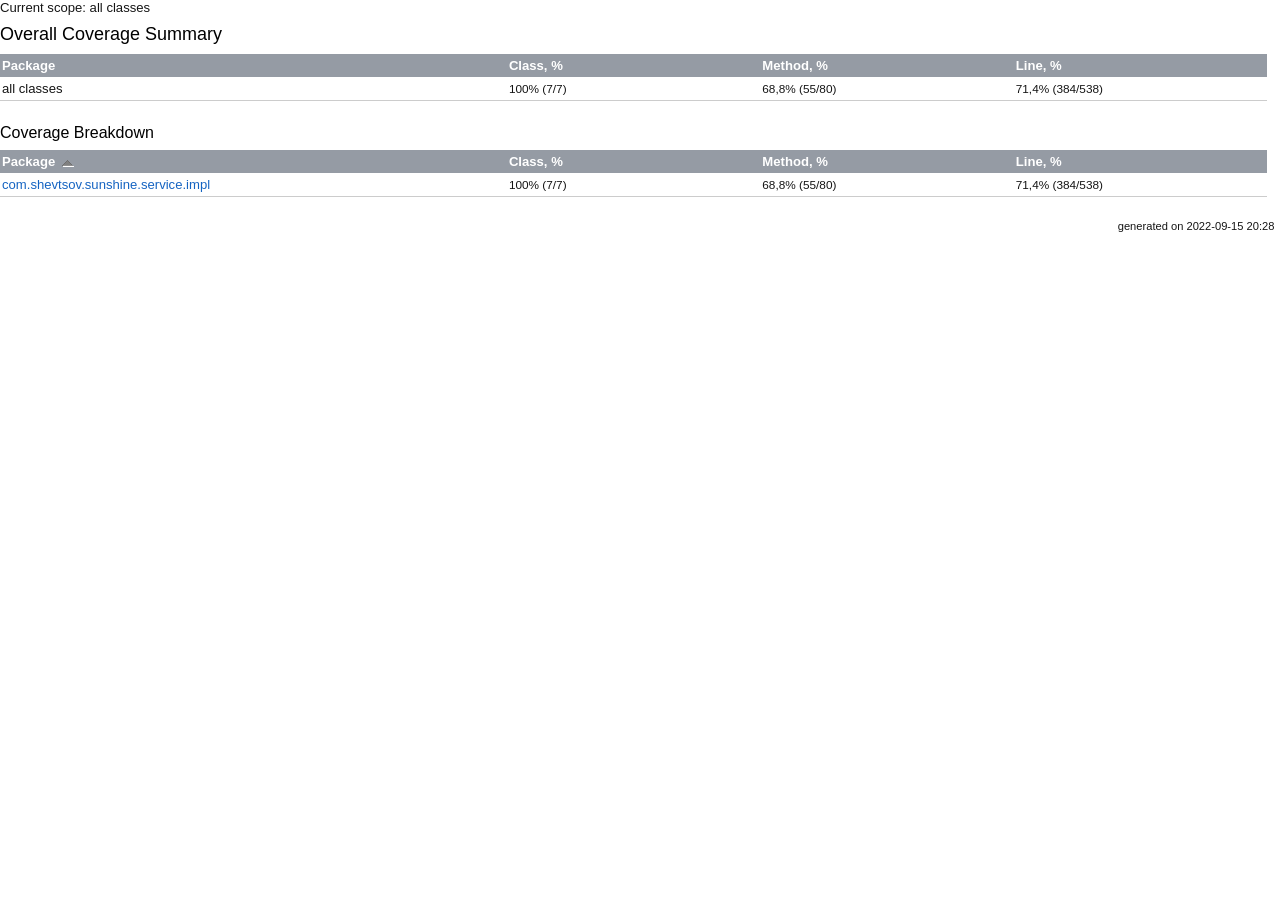
<file: FinalProject/coverage/index.html>
<!DOCTYPE html>
<html id="htmlId">
<head>
  <title>Coverage Report > Summary</title>
  <style type="text/css">
    @import "./.css/coverage.css";
    @import "./.css/highlight-idea.css";
  </style>
  <script type="text/javascript" src="./.js/highlight.pack.js"></script>
</head>

<body>
<div class="content">
<div class="breadCrumbs">
Current scope:     all classes
</div>

<h1>Overall Coverage Summary </h1>
<table class="coverageStats">
  <tr>
    <th class="name">Package</th>
<th class="coverageStat 
">
  Class, %
</th>
<th class="coverageStat 
">
  Method, %
</th>
<th class="coverageStat 
">
  Line, %
</th>
  </tr>
  <tr>
    <td class="name">all classes</td>
<td class="coverageStat">
  <span class="percent">
    100%
  </span>
  <span class="absValue">
    (7/7)
  </span>
</td>
<td class="coverageStat">
  <span class="percent">
    68,8%
  </span>
  <span class="absValue">
    (55/80)
  </span>
</td>
<td class="coverageStat">
  <span class="percent">
    71,4%
  </span>
  <span class="absValue">
    (384/538)
  </span>
</td>
  </tr>
</table>

<br/>
<h2>Coverage Breakdown</h2>

<table class="coverageStats">
  <tr>
    <th class="name  sortedAsc
">
<a href="index_SORT_BY_NAME_DESC.html">Package</a>    </th>
<th class="coverageStat 
">
  <a href="index_SORT_BY_CLASS.html">Class, %</a>
</th>
<th class="coverageStat 
">
  <a href="index_SORT_BY_METHOD.html">Method, %</a>
</th>
<th class="coverageStat 
">
  <a href="index_SORT_BY_LINE.html">Line, %</a>
</th>
  </tr>
  <tr>
    <td class="name"><a href="ns-1/index.html">com.shevtsov.sunshine.service.impl</a></td>
<td class="coverageStat">
  <span class="percent">
    100%
  </span>
  <span class="absValue">
    (7/7)
  </span>
</td>
<td class="coverageStat">
  <span class="percent">
    68,8%
  </span>
  <span class="absValue">
    (55/80)
  </span>
</td>
<td class="coverageStat">
  <span class="percent">
    71,4%
  </span>
  <span class="absValue">
    (384/538)
  </span>
</td>
  </tr>
</table>
</div>

<script type="text/javascript">
(function() {
    var msie = false, msie9 = false;
    /*@cc_on
      msie = true;
      @if (@_jscript_version >= 9)
        msie9 = true;
      @end
    @*/

    if (!msie || msie && msie9) {
        var codeBlock = document.getElementById('sourceCode');

        if (codeBlock) {
            hljs.highlightBlock(codeBlock);
        }
    }
})();
</script>

<div class="footer">
    
    <div style="float:right;">generated on 2022-09-15 20:28</div>
</div>
</body>
</html>
</file>
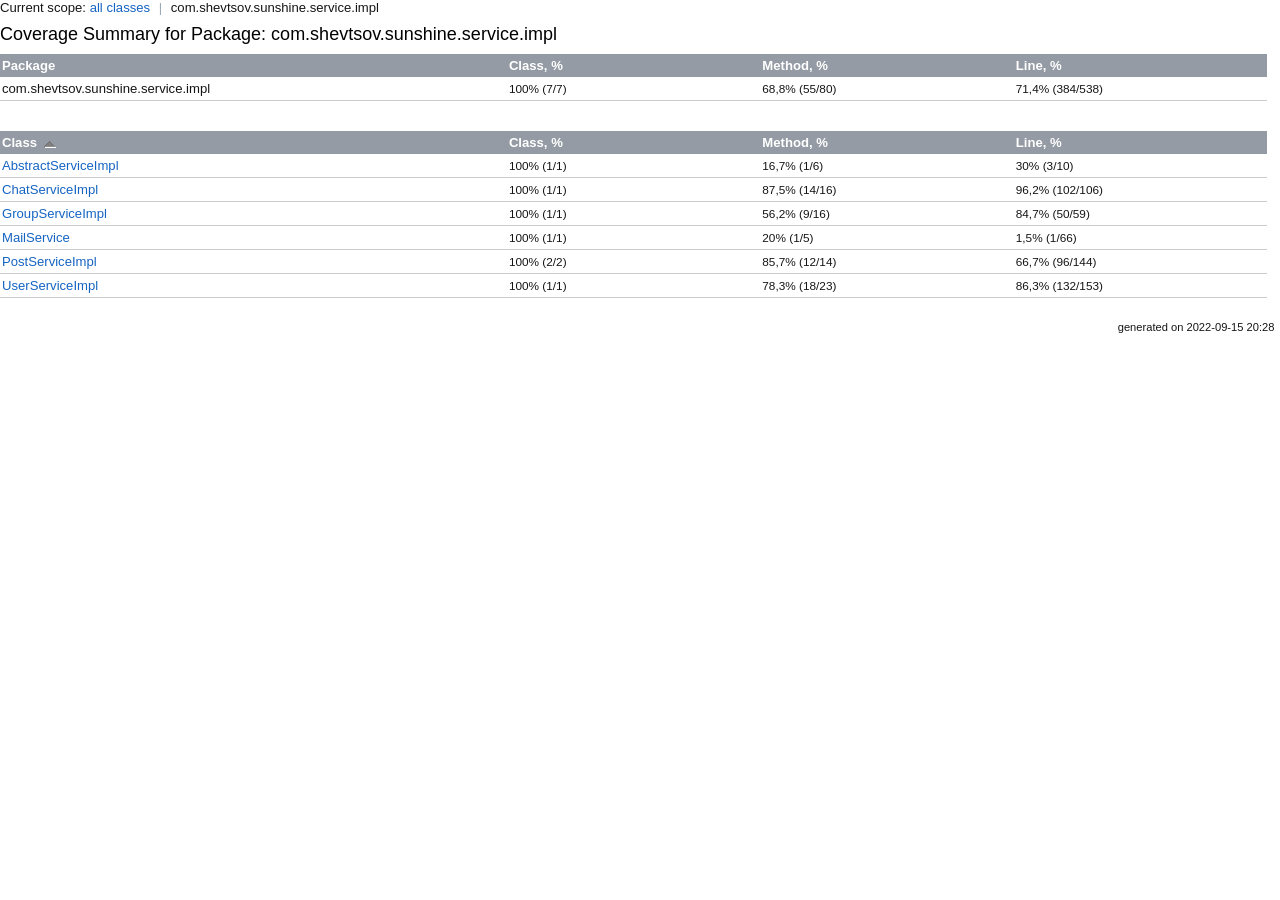
<file: FinalProject/coverage/ns-1/index.html>
<!DOCTYPE html>
<html id="htmlId">
<head>
  <title>Coverage Report > com.shevtsov.sunshine.service.impl</title>
  <style type="text/css">
    @import "../.css/coverage.css";
    @import "../.css/highlight-idea.css";
  </style>
  <script type="text/javascript" src="../.js/highlight.pack.js"></script>
</head>

<body>
<div class="content">

<div class="breadCrumbs">
Current scope:     <a href="../index.html">all classes</a>
    <span class="separator">|</span>
com.shevtsov.sunshine.service.impl</div>

<h1>Coverage Summary for Package: com.shevtsov.sunshine.service.impl</h1>
<table class="coverageStats">
  <tr>
    <th class="name">Package</th>
<th class="coverageStat 
">
  Class, %
</th>
<th class="coverageStat 
">
  Method, %
</th>
<th class="coverageStat 
">
  Line, %
</th>
  </tr>
  <tr>
    <td class="name">com.shevtsov.sunshine.service.impl</td>
<td class="coverageStat">
  <span class="percent">
    100%
  </span>
  <span class="absValue">
    (7/7)
  </span>
</td>
<td class="coverageStat">
  <span class="percent">
    68,8%
  </span>
  <span class="absValue">
    (55/80)
  </span>
</td>
<td class="coverageStat">
  <span class="percent">
    71,4%
  </span>
  <span class="absValue">
    (384/538)
  </span>
</td>
  </tr>
</table>

<br/>
<br/>

<table class="coverageStats">
  <tr>
    <th class="name  sortedAsc
">
<a href="index_SORT_BY_NAME_DESC.html">Class</a>    </th>
<th class="coverageStat 
">
  <a href="index_SORT_BY_CLASS.html">Class, %</a>
</th>
<th class="coverageStat 
">
  <a href="index_SORT_BY_METHOD.html">Method, %</a>
</th>
<th class="coverageStat 
">
  <a href="index_SORT_BY_LINE.html">Line, %</a>
</th>
  </tr>
  <tr>
    <td class="name"><a href="sources/source-1.html">AbstractServiceImpl</a></td>
<td class="coverageStat">
  <span class="percent">
    100%
  </span>
  <span class="absValue">
    (1/1)
  </span>
</td>
<td class="coverageStat">
  <span class="percent">
    16,7%
  </span>
  <span class="absValue">
    (1/6)
  </span>
</td>
<td class="coverageStat">
  <span class="percent">
    30%
  </span>
  <span class="absValue">
    (3/10)
  </span>
</td>
  </tr>
  <tr>
    <td class="name"><a href="sources/source-2.html">ChatServiceImpl</a></td>
<td class="coverageStat">
  <span class="percent">
    100%
  </span>
  <span class="absValue">
    (1/1)
  </span>
</td>
<td class="coverageStat">
  <span class="percent">
    87,5%
  </span>
  <span class="absValue">
    (14/16)
  </span>
</td>
<td class="coverageStat">
  <span class="percent">
    96,2%
  </span>
  <span class="absValue">
    (102/106)
  </span>
</td>
  </tr>
  <tr>
    <td class="name"><a href="sources/source-3.html">GroupServiceImpl</a></td>
<td class="coverageStat">
  <span class="percent">
    100%
  </span>
  <span class="absValue">
    (1/1)
  </span>
</td>
<td class="coverageStat">
  <span class="percent">
    56,2%
  </span>
  <span class="absValue">
    (9/16)
  </span>
</td>
<td class="coverageStat">
  <span class="percent">
    84,7%
  </span>
  <span class="absValue">
    (50/59)
  </span>
</td>
  </tr>
  <tr>
    <td class="name"><a href="sources/source-4.html">MailService</a></td>
<td class="coverageStat">
  <span class="percent">
    100%
  </span>
  <span class="absValue">
    (1/1)
  </span>
</td>
<td class="coverageStat">
  <span class="percent">
    20%
  </span>
  <span class="absValue">
    (1/5)
  </span>
</td>
<td class="coverageStat">
  <span class="percent">
    1,5%
  </span>
  <span class="absValue">
    (1/66)
  </span>
</td>
  </tr>
  <tr>
    <td class="name"><a href="sources/source-5.html">PostServiceImpl</a></td>
<td class="coverageStat">
  <span class="percent">
    100%
  </span>
  <span class="absValue">
    (2/2)
  </span>
</td>
<td class="coverageStat">
  <span class="percent">
    85,7%
  </span>
  <span class="absValue">
    (12/14)
  </span>
</td>
<td class="coverageStat">
  <span class="percent">
    66,7%
  </span>
  <span class="absValue">
    (96/144)
  </span>
</td>
  </tr>
  <tr>
    <td class="name"><a href="sources/source-6.html">UserServiceImpl</a></td>
<td class="coverageStat">
  <span class="percent">
    100%
  </span>
  <span class="absValue">
    (1/1)
  </span>
</td>
<td class="coverageStat">
  <span class="percent">
    78,3%
  </span>
  <span class="absValue">
    (18/23)
  </span>
</td>
<td class="coverageStat">
  <span class="percent">
    86,3%
  </span>
  <span class="absValue">
    (132/153)
  </span>
</td>
  </tr>
</table>

</div>

<script type="text/javascript">
(function() {
    var msie = false, msie9 = false;
    /*@cc_on
      msie = true;
      @if (@_jscript_version >= 9)
        msie9 = true;
      @end
    @*/

    if (!msie || msie && msie9) {
        var codeBlock = document.getElementById('sourceCode');

        if (codeBlock) {
            hljs.highlightBlock(codeBlock);
        }
    }
})();
</script>

<div class="footer">
    
    <div style="float:right;">generated on 2022-09-15 20:28</div>
</div>
</body>
</html>
</file>
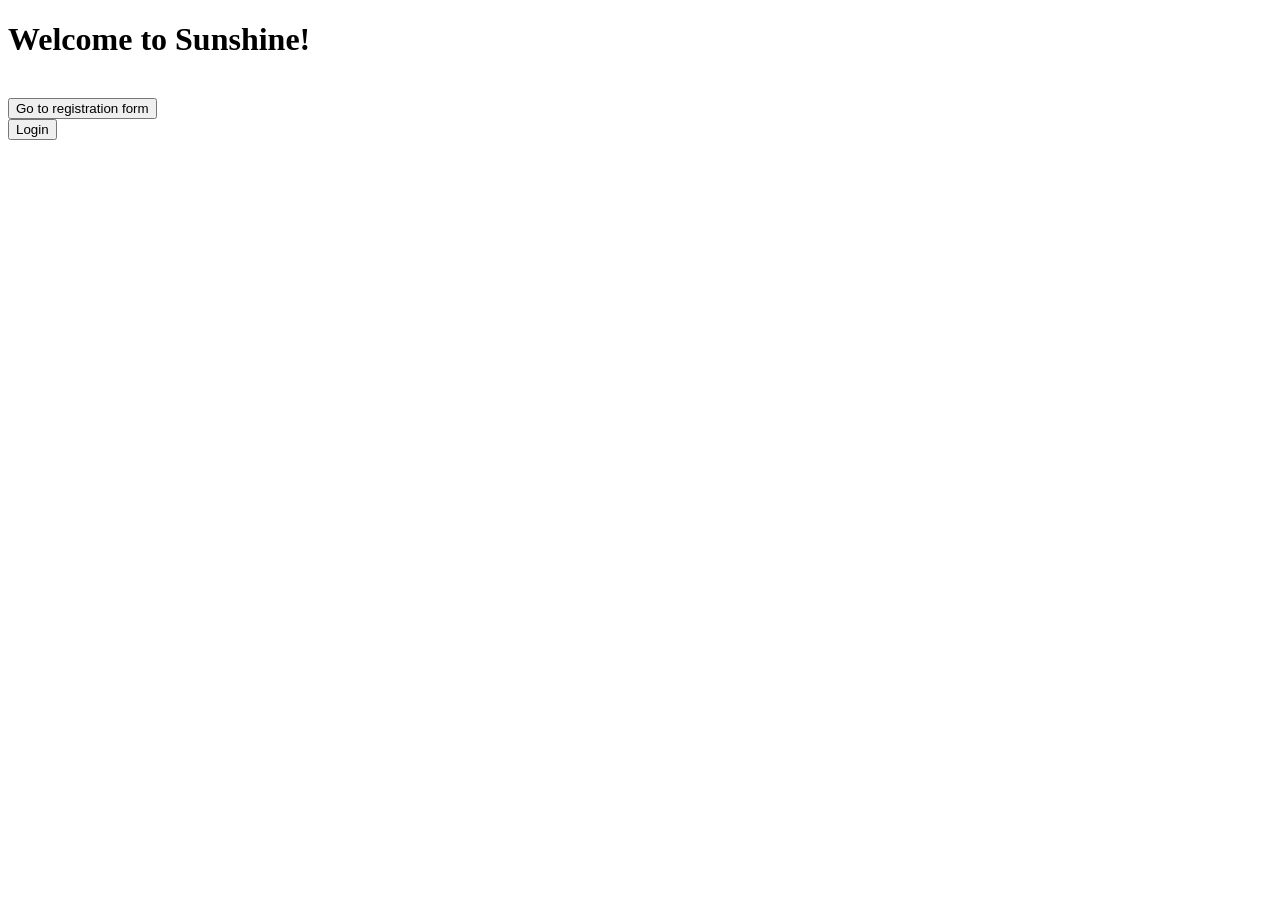
<file: FinalProject/src/main/resources/templates/index.html>
<!DOCTYPE HTML>
<html xmlns:th="http://www.thymeleaf.org">
<head>
    <title>Welcome!</title>
    <meta http-equiv="Content-Type" content="text/html; charset=UTF-8" />
    <link rel="stylesheet" type="text/css" th:href="@{/css/index.css}"/>
</head>
<body>
    <div th:replace="/fragments/header"></div>
    <h1 class="main-label">Welcome to Sunshine!</h1>
    <div class="main-container">
        <div>
            <img width="100%" height="auto" th:src="@{/images/logo.png}">
        </div>
        <div class="button-container">
            <form th:action="@{/registration}">
                <button>Go to registration form</button>
            </form>
            <form th:action="@{/login}">
                <button>Login</button>
            </form>
        </div>
    </div>
    <div th:replace="/fragments/footer"></div>
</body>
</html>
</file>
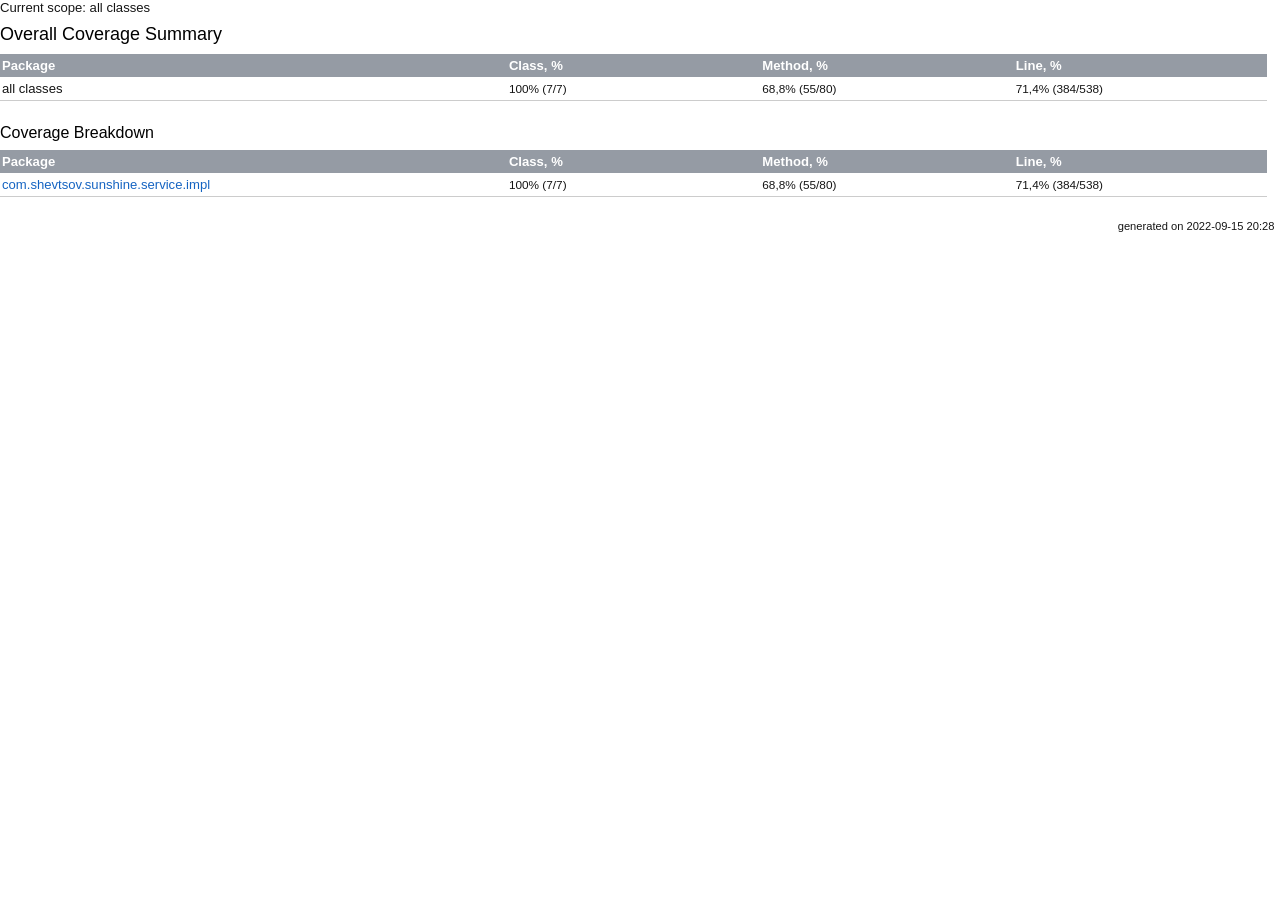
<file: FinalProject/coverage/index_SORT_BY_BLOCK.html>
<!DOCTYPE html>
<html id="htmlId">
<head>
  <title>Coverage Report > Summary</title>
  <style type="text/css">
    @import "./.css/coverage.css";
    @import "./.css/highlight-idea.css";
  </style>
  <script type="text/javascript" src="./.js/highlight.pack.js"></script>
</head>

<body>
<div class="content">
<div class="breadCrumbs">
Current scope:     all classes
</div>

<h1>Overall Coverage Summary </h1>
<table class="coverageStats">
  <tr>
    <th class="name">Package</th>
<th class="coverageStat 
">
  Class, %
</th>
<th class="coverageStat 
">
  Method, %
</th>
<th class="coverageStat 
">
  Line, %
</th>
  </tr>
  <tr>
    <td class="name">all classes</td>
<td class="coverageStat">
  <span class="percent">
    100%
  </span>
  <span class="absValue">
    (7/7)
  </span>
</td>
<td class="coverageStat">
  <span class="percent">
    68,8%
  </span>
  <span class="absValue">
    (55/80)
  </span>
</td>
<td class="coverageStat">
  <span class="percent">
    71,4%
  </span>
  <span class="absValue">
    (384/538)
  </span>
</td>
  </tr>
</table>

<br/>
<h2>Coverage Breakdown</h2>

<table class="coverageStats">
  <tr>
    <th class="name  
">
<a href="index.html">Package</a>    </th>
<th class="coverageStat 
">
  <a href="index_SORT_BY_CLASS.html">Class, %</a>
</th>
<th class="coverageStat 
">
  <a href="index_SORT_BY_METHOD.html">Method, %</a>
</th>
<th class="coverageStat 
">
  <a href="index_SORT_BY_LINE.html">Line, %</a>
</th>
  </tr>
  <tr>
    <td class="name"><a href="ns-1/index_SORT_BY_BLOCK.html">com.shevtsov.sunshine.service.impl</a></td>
<td class="coverageStat">
  <span class="percent">
    100%
  </span>
  <span class="absValue">
    (7/7)
  </span>
</td>
<td class="coverageStat">
  <span class="percent">
    68,8%
  </span>
  <span class="absValue">
    (55/80)
  </span>
</td>
<td class="coverageStat">
  <span class="percent">
    71,4%
  </span>
  <span class="absValue">
    (384/538)
  </span>
</td>
  </tr>
</table>
</div>

<script type="text/javascript">
(function() {
    var msie = false, msie9 = false;
    /*@cc_on
      msie = true;
      @if (@_jscript_version >= 9)
        msie9 = true;
      @end
    @*/

    if (!msie || msie && msie9) {
        var codeBlock = document.getElementById('sourceCode');

        if (codeBlock) {
            hljs.highlightBlock(codeBlock);
        }
    }
})();
</script>

<div class="footer">
    
    <div style="float:right;">generated on 2022-09-15 20:28</div>
</div>
</body>
</html>
</file>
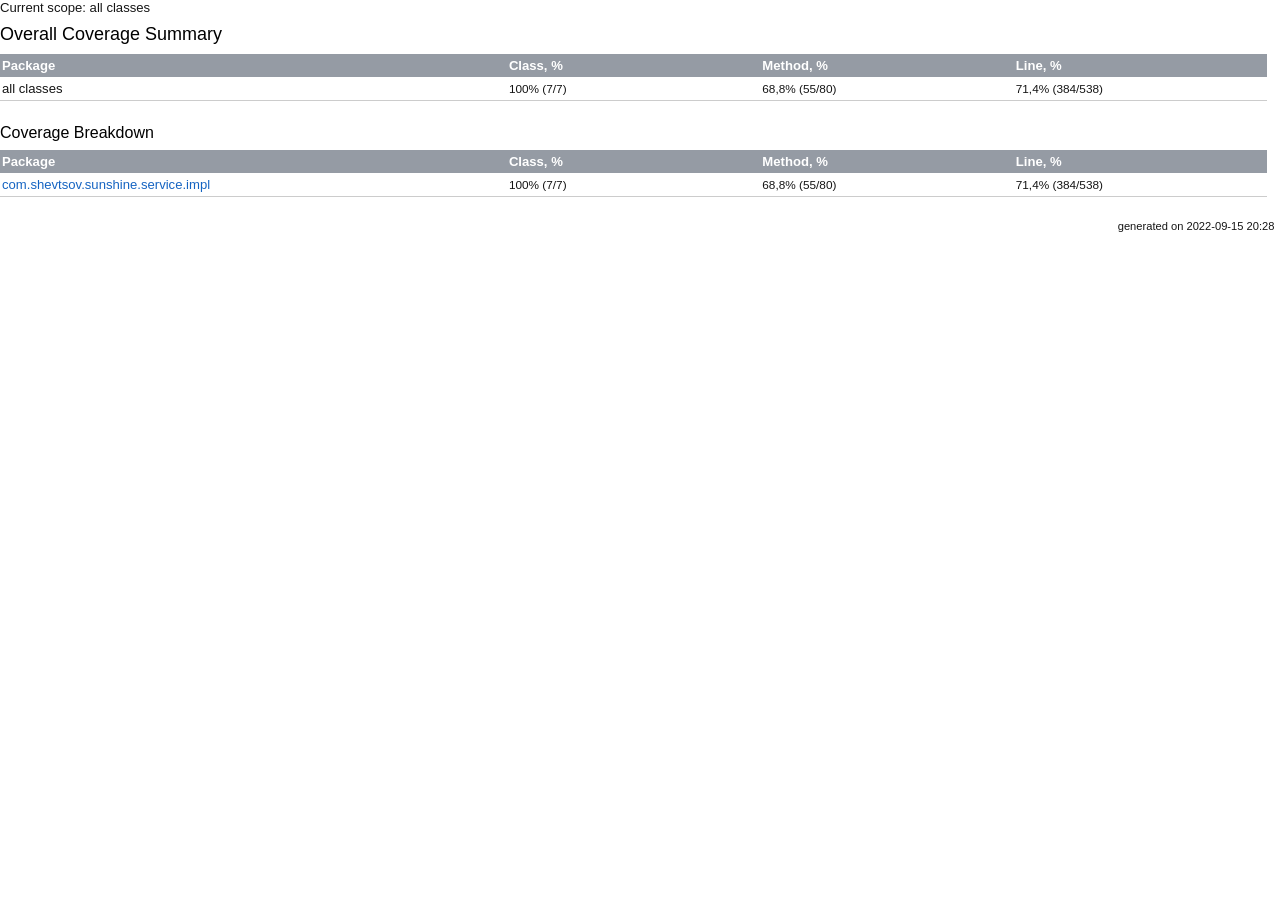
<file: FinalProject/coverage/index_SORT_BY_BLOCK_DESC.html>
<!DOCTYPE html>
<html id="htmlId">
<head>
  <title>Coverage Report > Summary</title>
  <style type="text/css">
    @import "./.css/coverage.css";
    @import "./.css/highlight-idea.css";
  </style>
  <script type="text/javascript" src="./.js/highlight.pack.js"></script>
</head>

<body>
<div class="content">
<div class="breadCrumbs">
Current scope:     all classes
</div>

<h1>Overall Coverage Summary </h1>
<table class="coverageStats">
  <tr>
    <th class="name">Package</th>
<th class="coverageStat 
">
  Class, %
</th>
<th class="coverageStat 
">
  Method, %
</th>
<th class="coverageStat 
">
  Line, %
</th>
  </tr>
  <tr>
    <td class="name">all classes</td>
<td class="coverageStat">
  <span class="percent">
    100%
  </span>
  <span class="absValue">
    (7/7)
  </span>
</td>
<td class="coverageStat">
  <span class="percent">
    68,8%
  </span>
  <span class="absValue">
    (55/80)
  </span>
</td>
<td class="coverageStat">
  <span class="percent">
    71,4%
  </span>
  <span class="absValue">
    (384/538)
  </span>
</td>
  </tr>
</table>

<br/>
<h2>Coverage Breakdown</h2>

<table class="coverageStats">
  <tr>
    <th class="name  
">
<a href="index.html">Package</a>    </th>
<th class="coverageStat 
">
  <a href="index_SORT_BY_CLASS.html">Class, %</a>
</th>
<th class="coverageStat 
">
  <a href="index_SORT_BY_METHOD.html">Method, %</a>
</th>
<th class="coverageStat 
">
  <a href="index_SORT_BY_LINE.html">Line, %</a>
</th>
  </tr>
  <tr>
    <td class="name"><a href="ns-1/index_SORT_BY_BLOCK_DESC.html">com.shevtsov.sunshine.service.impl</a></td>
<td class="coverageStat">
  <span class="percent">
    100%
  </span>
  <span class="absValue">
    (7/7)
  </span>
</td>
<td class="coverageStat">
  <span class="percent">
    68,8%
  </span>
  <span class="absValue">
    (55/80)
  </span>
</td>
<td class="coverageStat">
  <span class="percent">
    71,4%
  </span>
  <span class="absValue">
    (384/538)
  </span>
</td>
  </tr>
</table>
</div>

<script type="text/javascript">
(function() {
    var msie = false, msie9 = false;
    /*@cc_on
      msie = true;
      @if (@_jscript_version >= 9)
        msie9 = true;
      @end
    @*/

    if (!msie || msie && msie9) {
        var codeBlock = document.getElementById('sourceCode');

        if (codeBlock) {
            hljs.highlightBlock(codeBlock);
        }
    }
})();
</script>

<div class="footer">
    
    <div style="float:right;">generated on 2022-09-15 20:28</div>
</div>
</body>
</html>
</file>
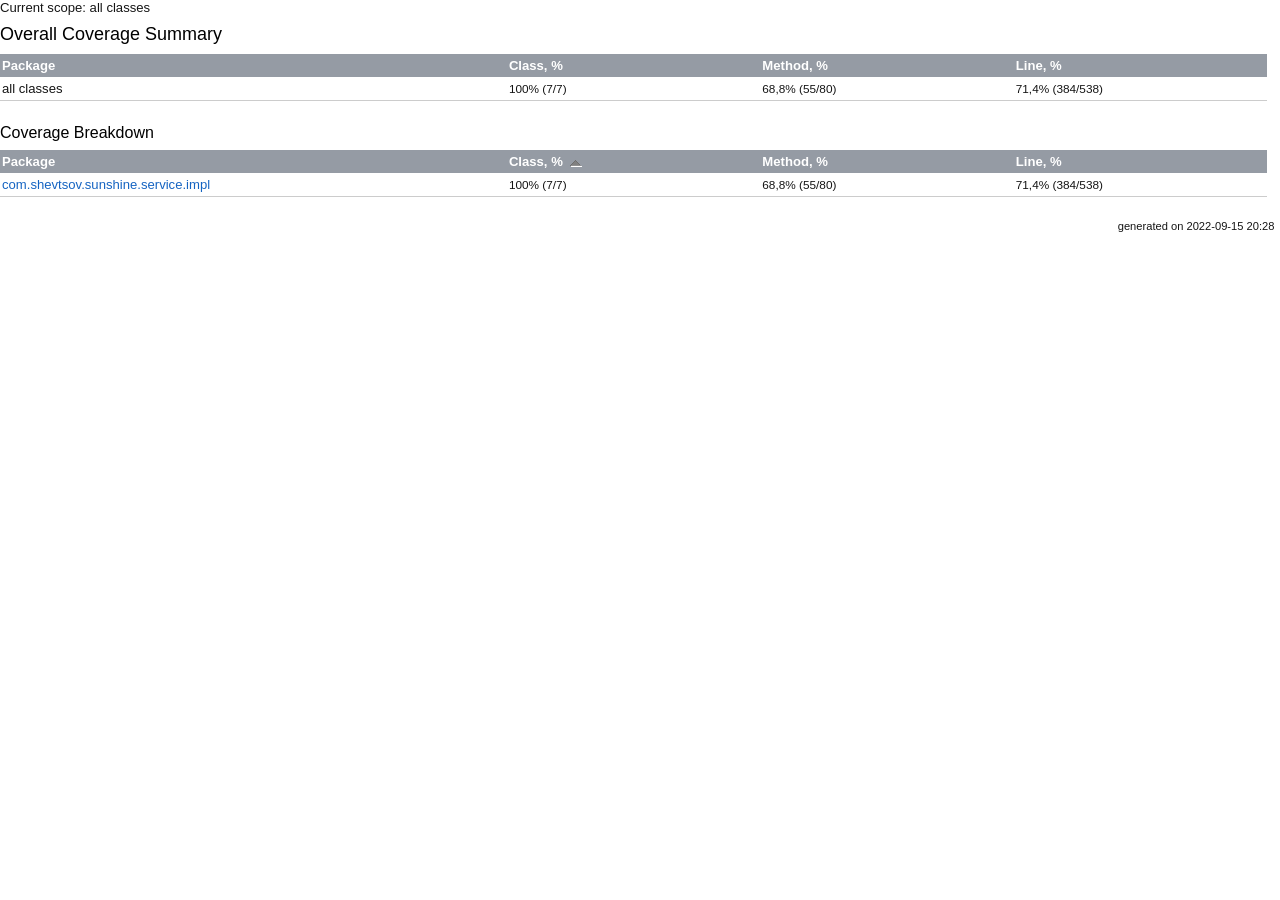
<file: FinalProject/coverage/index_SORT_BY_CLASS.html>
<!DOCTYPE html>
<html id="htmlId">
<head>
  <title>Coverage Report > Summary</title>
  <style type="text/css">
    @import "./.css/coverage.css";
    @import "./.css/highlight-idea.css";
  </style>
  <script type="text/javascript" src="./.js/highlight.pack.js"></script>
</head>

<body>
<div class="content">
<div class="breadCrumbs">
Current scope:     all classes
</div>

<h1>Overall Coverage Summary </h1>
<table class="coverageStats">
  <tr>
    <th class="name">Package</th>
<th class="coverageStat 
">
  Class, %
</th>
<th class="coverageStat 
">
  Method, %
</th>
<th class="coverageStat 
">
  Line, %
</th>
  </tr>
  <tr>
    <td class="name">all classes</td>
<td class="coverageStat">
  <span class="percent">
    100%
  </span>
  <span class="absValue">
    (7/7)
  </span>
</td>
<td class="coverageStat">
  <span class="percent">
    68,8%
  </span>
  <span class="absValue">
    (55/80)
  </span>
</td>
<td class="coverageStat">
  <span class="percent">
    71,4%
  </span>
  <span class="absValue">
    (384/538)
  </span>
</td>
  </tr>
</table>

<br/>
<h2>Coverage Breakdown</h2>

<table class="coverageStats">
  <tr>
    <th class="name  
">
<a href="index.html">Package</a>    </th>
<th class="coverageStat sortedAsc
">
  <a href="index_SORT_BY_CLASS_DESC.html">Class, %</a>
</th>
<th class="coverageStat 
">
  <a href="index_SORT_BY_METHOD.html">Method, %</a>
</th>
<th class="coverageStat 
">
  <a href="index_SORT_BY_LINE.html">Line, %</a>
</th>
  </tr>
  <tr>
    <td class="name"><a href="ns-1/index_SORT_BY_CLASS.html">com.shevtsov.sunshine.service.impl</a></td>
<td class="coverageStat">
  <span class="percent">
    100%
  </span>
  <span class="absValue">
    (7/7)
  </span>
</td>
<td class="coverageStat">
  <span class="percent">
    68,8%
  </span>
  <span class="absValue">
    (55/80)
  </span>
</td>
<td class="coverageStat">
  <span class="percent">
    71,4%
  </span>
  <span class="absValue">
    (384/538)
  </span>
</td>
  </tr>
</table>
</div>

<script type="text/javascript">
(function() {
    var msie = false, msie9 = false;
    /*@cc_on
      msie = true;
      @if (@_jscript_version >= 9)
        msie9 = true;
      @end
    @*/

    if (!msie || msie && msie9) {
        var codeBlock = document.getElementById('sourceCode');

        if (codeBlock) {
            hljs.highlightBlock(codeBlock);
        }
    }
})();
</script>

<div class="footer">
    
    <div style="float:right;">generated on 2022-09-15 20:28</div>
</div>
</body>
</html>
</file>
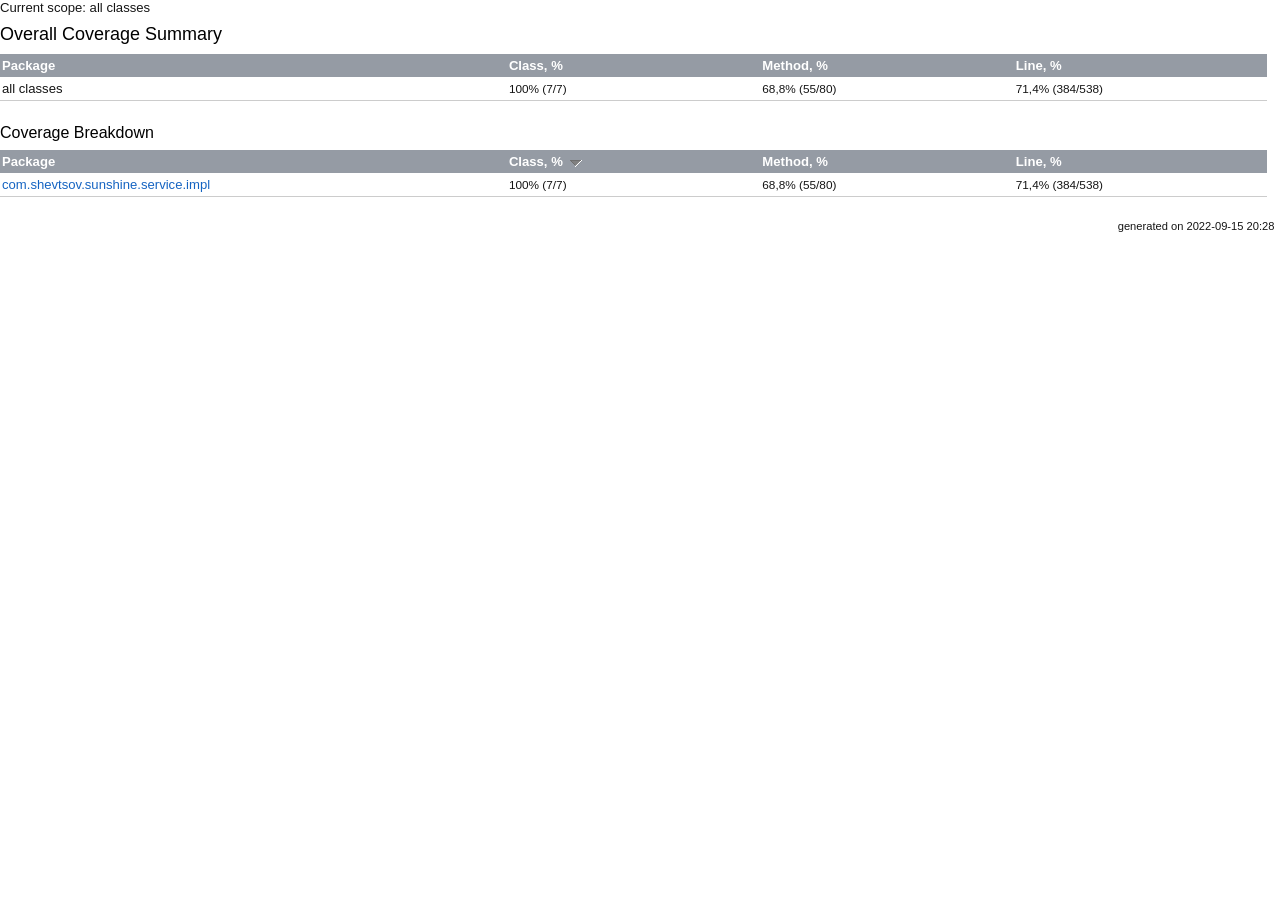
<file: FinalProject/coverage/index_SORT_BY_CLASS_DESC.html>
<!DOCTYPE html>
<html id="htmlId">
<head>
  <title>Coverage Report > Summary</title>
  <style type="text/css">
    @import "./.css/coverage.css";
    @import "./.css/highlight-idea.css";
  </style>
  <script type="text/javascript" src="./.js/highlight.pack.js"></script>
</head>

<body>
<div class="content">
<div class="breadCrumbs">
Current scope:     all classes
</div>

<h1>Overall Coverage Summary </h1>
<table class="coverageStats">
  <tr>
    <th class="name">Package</th>
<th class="coverageStat 
">
  Class, %
</th>
<th class="coverageStat 
">
  Method, %
</th>
<th class="coverageStat 
">
  Line, %
</th>
  </tr>
  <tr>
    <td class="name">all classes</td>
<td class="coverageStat">
  <span class="percent">
    100%
  </span>
  <span class="absValue">
    (7/7)
  </span>
</td>
<td class="coverageStat">
  <span class="percent">
    68,8%
  </span>
  <span class="absValue">
    (55/80)
  </span>
</td>
<td class="coverageStat">
  <span class="percent">
    71,4%
  </span>
  <span class="absValue">
    (384/538)
  </span>
</td>
  </tr>
</table>

<br/>
<h2>Coverage Breakdown</h2>

<table class="coverageStats">
  <tr>
    <th class="name  
">
<a href="index.html">Package</a>    </th>
<th class="coverageStat sortedDesc
">
  <a href="index_SORT_BY_CLASS.html">Class, %</a>
</th>
<th class="coverageStat 
">
  <a href="index_SORT_BY_METHOD.html">Method, %</a>
</th>
<th class="coverageStat 
">
  <a href="index_SORT_BY_LINE.html">Line, %</a>
</th>
  </tr>
  <tr>
    <td class="name"><a href="ns-1/index_SORT_BY_CLASS_DESC.html">com.shevtsov.sunshine.service.impl</a></td>
<td class="coverageStat">
  <span class="percent">
    100%
  </span>
  <span class="absValue">
    (7/7)
  </span>
</td>
<td class="coverageStat">
  <span class="percent">
    68,8%
  </span>
  <span class="absValue">
    (55/80)
  </span>
</td>
<td class="coverageStat">
  <span class="percent">
    71,4%
  </span>
  <span class="absValue">
    (384/538)
  </span>
</td>
  </tr>
</table>
</div>

<script type="text/javascript">
(function() {
    var msie = false, msie9 = false;
    /*@cc_on
      msie = true;
      @if (@_jscript_version >= 9)
        msie9 = true;
      @end
    @*/

    if (!msie || msie && msie9) {
        var codeBlock = document.getElementById('sourceCode');

        if (codeBlock) {
            hljs.highlightBlock(codeBlock);
        }
    }
})();
</script>

<div class="footer">
    
    <div style="float:right;">generated on 2022-09-15 20:28</div>
</div>
</body>
</html>
</file>
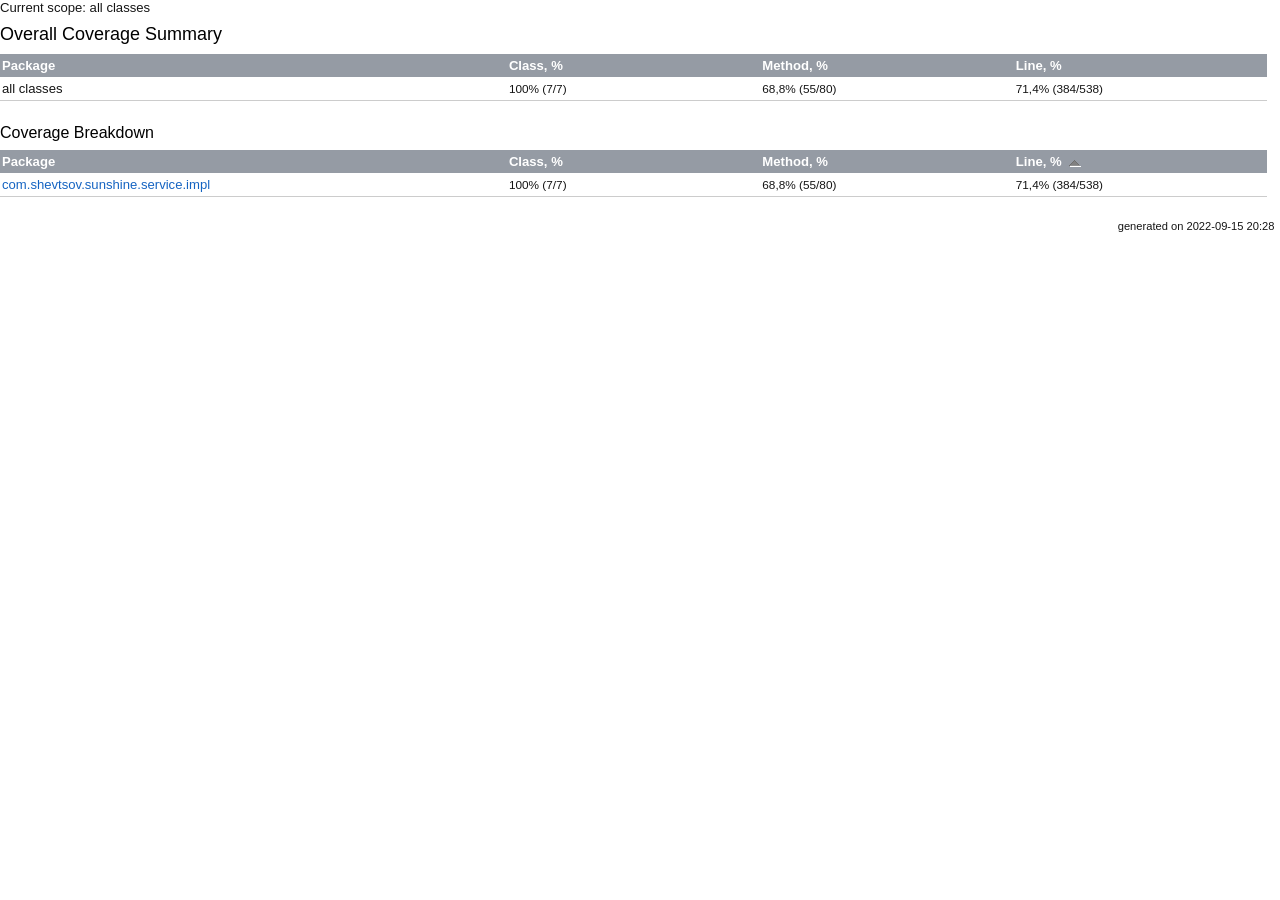
<file: FinalProject/coverage/index_SORT_BY_LINE.html>
<!DOCTYPE html>
<html id="htmlId">
<head>
  <title>Coverage Report > Summary</title>
  <style type="text/css">
    @import "./.css/coverage.css";
    @import "./.css/highlight-idea.css";
  </style>
  <script type="text/javascript" src="./.js/highlight.pack.js"></script>
</head>

<body>
<div class="content">
<div class="breadCrumbs">
Current scope:     all classes
</div>

<h1>Overall Coverage Summary </h1>
<table class="coverageStats">
  <tr>
    <th class="name">Package</th>
<th class="coverageStat 
">
  Class, %
</th>
<th class="coverageStat 
">
  Method, %
</th>
<th class="coverageStat 
">
  Line, %
</th>
  </tr>
  <tr>
    <td class="name">all classes</td>
<td class="coverageStat">
  <span class="percent">
    100%
  </span>
  <span class="absValue">
    (7/7)
  </span>
</td>
<td class="coverageStat">
  <span class="percent">
    68,8%
  </span>
  <span class="absValue">
    (55/80)
  </span>
</td>
<td class="coverageStat">
  <span class="percent">
    71,4%
  </span>
  <span class="absValue">
    (384/538)
  </span>
</td>
  </tr>
</table>

<br/>
<h2>Coverage Breakdown</h2>

<table class="coverageStats">
  <tr>
    <th class="name  
">
<a href="index.html">Package</a>    </th>
<th class="coverageStat 
">
  <a href="index_SORT_BY_CLASS.html">Class, %</a>
</th>
<th class="coverageStat 
">
  <a href="index_SORT_BY_METHOD.html">Method, %</a>
</th>
<th class="coverageStat sortedAsc
">
  <a href="index_SORT_BY_LINE_DESC.html">Line, %</a>
</th>
  </tr>
  <tr>
    <td class="name"><a href="ns-1/index_SORT_BY_LINE.html">com.shevtsov.sunshine.service.impl</a></td>
<td class="coverageStat">
  <span class="percent">
    100%
  </span>
  <span class="absValue">
    (7/7)
  </span>
</td>
<td class="coverageStat">
  <span class="percent">
    68,8%
  </span>
  <span class="absValue">
    (55/80)
  </span>
</td>
<td class="coverageStat">
  <span class="percent">
    71,4%
  </span>
  <span class="absValue">
    (384/538)
  </span>
</td>
  </tr>
</table>
</div>

<script type="text/javascript">
(function() {
    var msie = false, msie9 = false;
    /*@cc_on
      msie = true;
      @if (@_jscript_version >= 9)
        msie9 = true;
      @end
    @*/

    if (!msie || msie && msie9) {
        var codeBlock = document.getElementById('sourceCode');

        if (codeBlock) {
            hljs.highlightBlock(codeBlock);
        }
    }
})();
</script>

<div class="footer">
    
    <div style="float:right;">generated on 2022-09-15 20:28</div>
</div>
</body>
</html>
</file>
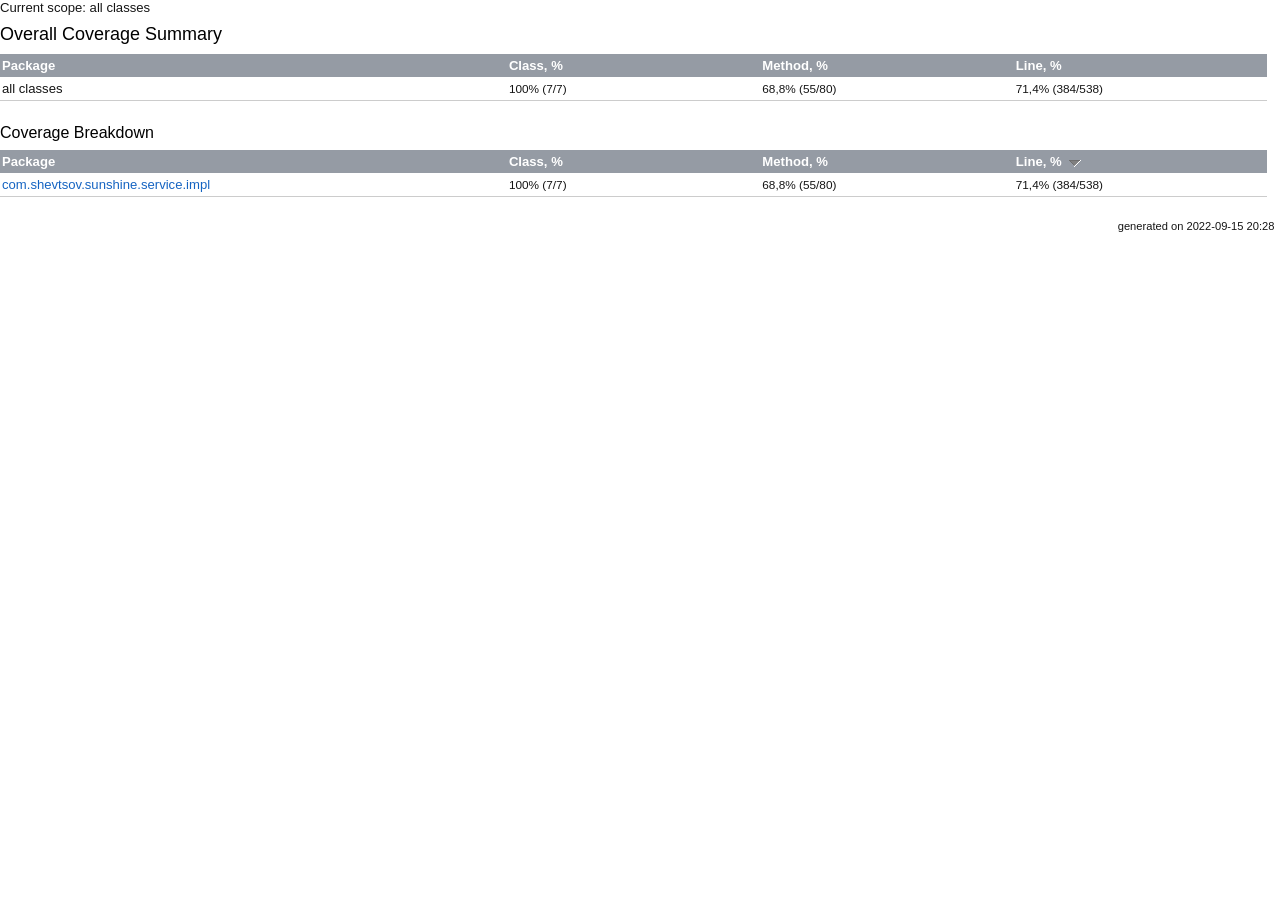
<file: FinalProject/coverage/index_SORT_BY_LINE_DESC.html>
<!DOCTYPE html>
<html id="htmlId">
<head>
  <title>Coverage Report > Summary</title>
  <style type="text/css">
    @import "./.css/coverage.css";
    @import "./.css/highlight-idea.css";
  </style>
  <script type="text/javascript" src="./.js/highlight.pack.js"></script>
</head>

<body>
<div class="content">
<div class="breadCrumbs">
Current scope:     all classes
</div>

<h1>Overall Coverage Summary </h1>
<table class="coverageStats">
  <tr>
    <th class="name">Package</th>
<th class="coverageStat 
">
  Class, %
</th>
<th class="coverageStat 
">
  Method, %
</th>
<th class="coverageStat 
">
  Line, %
</th>
  </tr>
  <tr>
    <td class="name">all classes</td>
<td class="coverageStat">
  <span class="percent">
    100%
  </span>
  <span class="absValue">
    (7/7)
  </span>
</td>
<td class="coverageStat">
  <span class="percent">
    68,8%
  </span>
  <span class="absValue">
    (55/80)
  </span>
</td>
<td class="coverageStat">
  <span class="percent">
    71,4%
  </span>
  <span class="absValue">
    (384/538)
  </span>
</td>
  </tr>
</table>

<br/>
<h2>Coverage Breakdown</h2>

<table class="coverageStats">
  <tr>
    <th class="name  
">
<a href="index.html">Package</a>    </th>
<th class="coverageStat 
">
  <a href="index_SORT_BY_CLASS.html">Class, %</a>
</th>
<th class="coverageStat 
">
  <a href="index_SORT_BY_METHOD.html">Method, %</a>
</th>
<th class="coverageStat sortedDesc
">
  <a href="index_SORT_BY_LINE.html">Line, %</a>
</th>
  </tr>
  <tr>
    <td class="name"><a href="ns-1/index_SORT_BY_LINE_DESC.html">com.shevtsov.sunshine.service.impl</a></td>
<td class="coverageStat">
  <span class="percent">
    100%
  </span>
  <span class="absValue">
    (7/7)
  </span>
</td>
<td class="coverageStat">
  <span class="percent">
    68,8%
  </span>
  <span class="absValue">
    (55/80)
  </span>
</td>
<td class="coverageStat">
  <span class="percent">
    71,4%
  </span>
  <span class="absValue">
    (384/538)
  </span>
</td>
  </tr>
</table>
</div>

<script type="text/javascript">
(function() {
    var msie = false, msie9 = false;
    /*@cc_on
      msie = true;
      @if (@_jscript_version >= 9)
        msie9 = true;
      @end
    @*/

    if (!msie || msie && msie9) {
        var codeBlock = document.getElementById('sourceCode');

        if (codeBlock) {
            hljs.highlightBlock(codeBlock);
        }
    }
})();
</script>

<div class="footer">
    
    <div style="float:right;">generated on 2022-09-15 20:28</div>
</div>
</body>
</html>
</file>
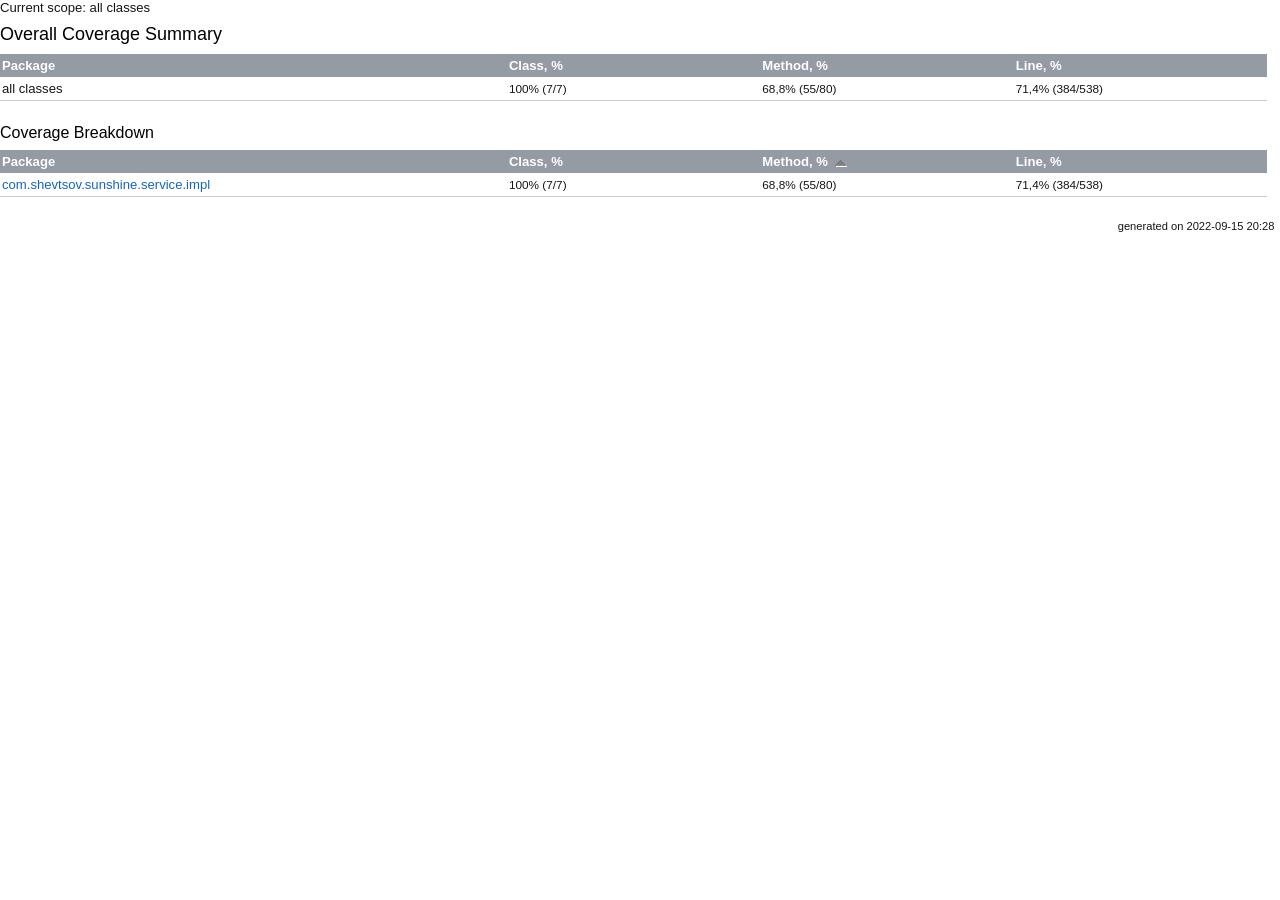
<file: FinalProject/coverage/index_SORT_BY_METHOD.html>
<!DOCTYPE html>
<html id="htmlId">
<head>
  <title>Coverage Report > Summary</title>
  <style type="text/css">
    @import "./.css/coverage.css";
    @import "./.css/highlight-idea.css";
  </style>
  <script type="text/javascript" src="./.js/highlight.pack.js"></script>
</head>

<body>
<div class="content">
<div class="breadCrumbs">
Current scope:     all classes
</div>

<h1>Overall Coverage Summary </h1>
<table class="coverageStats">
  <tr>
    <th class="name">Package</th>
<th class="coverageStat 
">
  Class, %
</th>
<th class="coverageStat 
">
  Method, %
</th>
<th class="coverageStat 
">
  Line, %
</th>
  </tr>
  <tr>
    <td class="name">all classes</td>
<td class="coverageStat">
  <span class="percent">
    100%
  </span>
  <span class="absValue">
    (7/7)
  </span>
</td>
<td class="coverageStat">
  <span class="percent">
    68,8%
  </span>
  <span class="absValue">
    (55/80)
  </span>
</td>
<td class="coverageStat">
  <span class="percent">
    71,4%
  </span>
  <span class="absValue">
    (384/538)
  </span>
</td>
  </tr>
</table>

<br/>
<h2>Coverage Breakdown</h2>

<table class="coverageStats">
  <tr>
    <th class="name  
">
<a href="index.html">Package</a>    </th>
<th class="coverageStat 
">
  <a href="index_SORT_BY_CLASS.html">Class, %</a>
</th>
<th class="coverageStat sortedAsc
">
  <a href="index_SORT_BY_METHOD_DESC.html">Method, %</a>
</th>
<th class="coverageStat 
">
  <a href="index_SORT_BY_LINE.html">Line, %</a>
</th>
  </tr>
  <tr>
    <td class="name"><a href="ns-1/index_SORT_BY_METHOD.html">com.shevtsov.sunshine.service.impl</a></td>
<td class="coverageStat">
  <span class="percent">
    100%
  </span>
  <span class="absValue">
    (7/7)
  </span>
</td>
<td class="coverageStat">
  <span class="percent">
    68,8%
  </span>
  <span class="absValue">
    (55/80)
  </span>
</td>
<td class="coverageStat">
  <span class="percent">
    71,4%
  </span>
  <span class="absValue">
    (384/538)
  </span>
</td>
  </tr>
</table>
</div>

<script type="text/javascript">
(function() {
    var msie = false, msie9 = false;
    /*@cc_on
      msie = true;
      @if (@_jscript_version >= 9)
        msie9 = true;
      @end
    @*/

    if (!msie || msie && msie9) {
        var codeBlock = document.getElementById('sourceCode');

        if (codeBlock) {
            hljs.highlightBlock(codeBlock);
        }
    }
})();
</script>

<div class="footer">
    
    <div style="float:right;">generated on 2022-09-15 20:28</div>
</div>
</body>
</html>
</file>
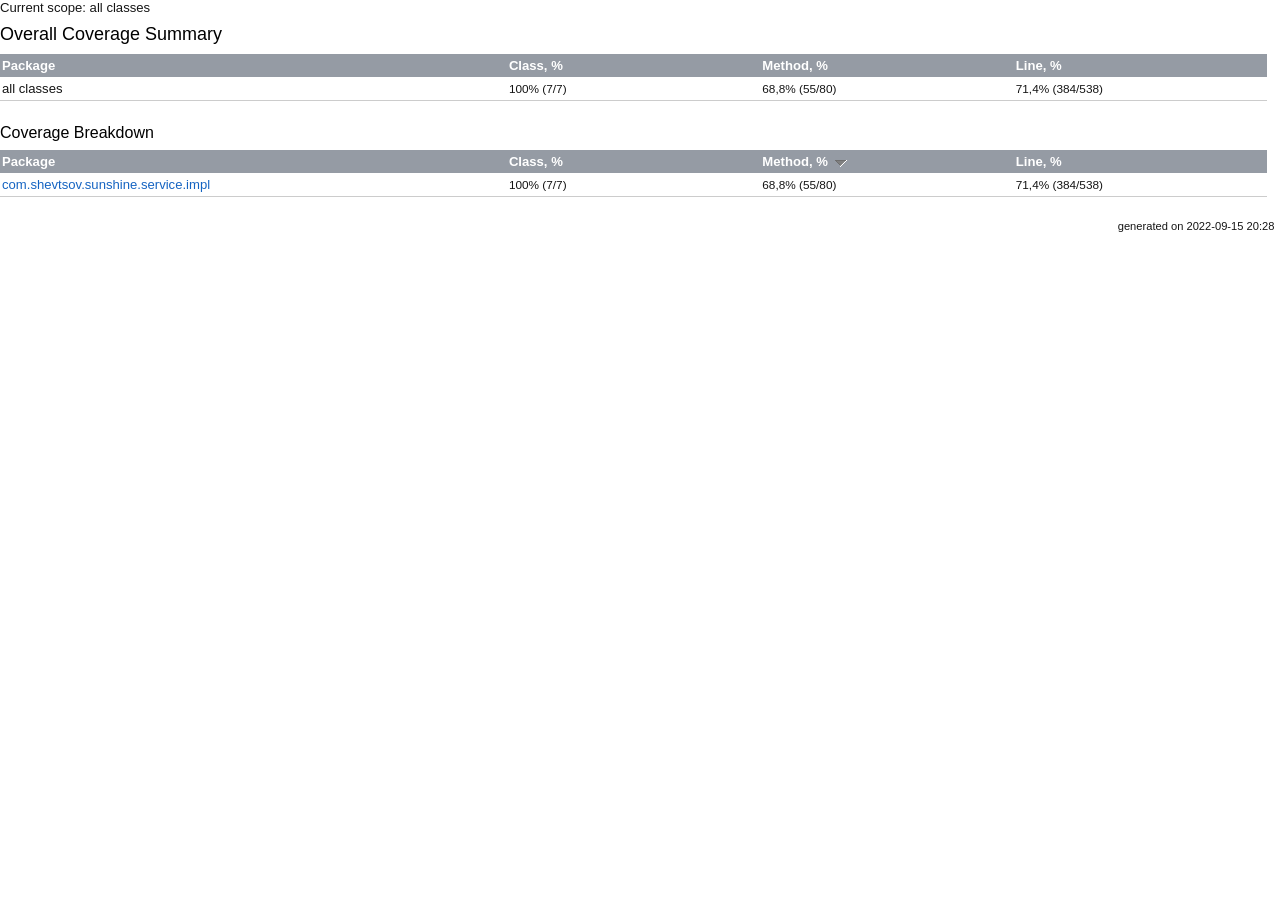
<file: FinalProject/coverage/index_SORT_BY_METHOD_DESC.html>
<!DOCTYPE html>
<html id="htmlId">
<head>
  <title>Coverage Report > Summary</title>
  <style type="text/css">
    @import "./.css/coverage.css";
    @import "./.css/highlight-idea.css";
  </style>
  <script type="text/javascript" src="./.js/highlight.pack.js"></script>
</head>

<body>
<div class="content">
<div class="breadCrumbs">
Current scope:     all classes
</div>

<h1>Overall Coverage Summary </h1>
<table class="coverageStats">
  <tr>
    <th class="name">Package</th>
<th class="coverageStat 
">
  Class, %
</th>
<th class="coverageStat 
">
  Method, %
</th>
<th class="coverageStat 
">
  Line, %
</th>
  </tr>
  <tr>
    <td class="name">all classes</td>
<td class="coverageStat">
  <span class="percent">
    100%
  </span>
  <span class="absValue">
    (7/7)
  </span>
</td>
<td class="coverageStat">
  <span class="percent">
    68,8%
  </span>
  <span class="absValue">
    (55/80)
  </span>
</td>
<td class="coverageStat">
  <span class="percent">
    71,4%
  </span>
  <span class="absValue">
    (384/538)
  </span>
</td>
  </tr>
</table>

<br/>
<h2>Coverage Breakdown</h2>

<table class="coverageStats">
  <tr>
    <th class="name  
">
<a href="index.html">Package</a>    </th>
<th class="coverageStat 
">
  <a href="index_SORT_BY_CLASS.html">Class, %</a>
</th>
<th class="coverageStat sortedDesc
">
  <a href="index_SORT_BY_METHOD.html">Method, %</a>
</th>
<th class="coverageStat 
">
  <a href="index_SORT_BY_LINE.html">Line, %</a>
</th>
  </tr>
  <tr>
    <td class="name"><a href="ns-1/index_SORT_BY_METHOD_DESC.html">com.shevtsov.sunshine.service.impl</a></td>
<td class="coverageStat">
  <span class="percent">
    100%
  </span>
  <span class="absValue">
    (7/7)
  </span>
</td>
<td class="coverageStat">
  <span class="percent">
    68,8%
  </span>
  <span class="absValue">
    (55/80)
  </span>
</td>
<td class="coverageStat">
  <span class="percent">
    71,4%
  </span>
  <span class="absValue">
    (384/538)
  </span>
</td>
  </tr>
</table>
</div>

<script type="text/javascript">
(function() {
    var msie = false, msie9 = false;
    /*@cc_on
      msie = true;
      @if (@_jscript_version >= 9)
        msie9 = true;
      @end
    @*/

    if (!msie || msie && msie9) {
        var codeBlock = document.getElementById('sourceCode');

        if (codeBlock) {
            hljs.highlightBlock(codeBlock);
        }
    }
})();
</script>

<div class="footer">
    
    <div style="float:right;">generated on 2022-09-15 20:28</div>
</div>
</body>
</html>
</file>
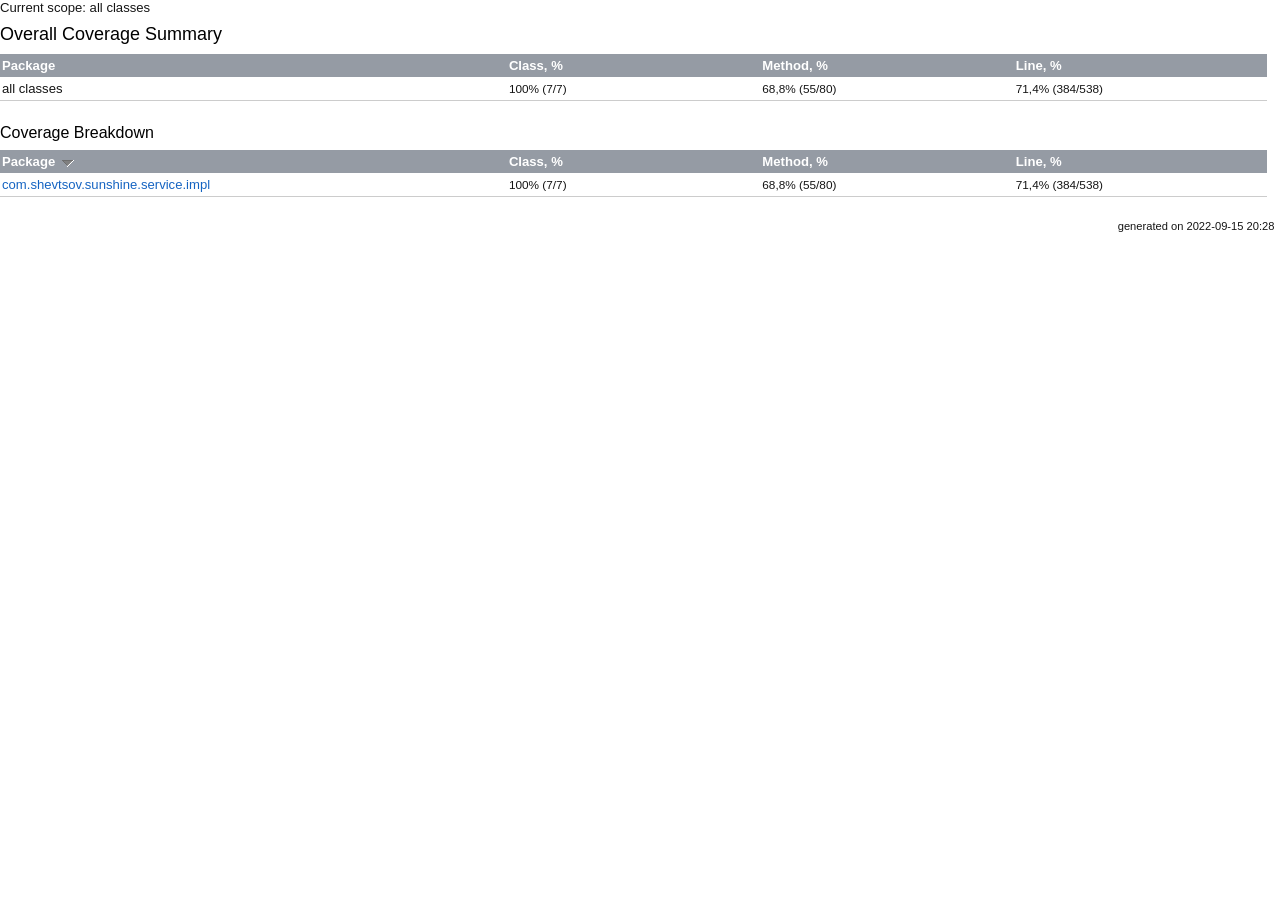
<file: FinalProject/coverage/index_SORT_BY_NAME_DESC.html>
<!DOCTYPE html>
<html id="htmlId">
<head>
  <title>Coverage Report > Summary</title>
  <style type="text/css">
    @import "./.css/coverage.css";
    @import "./.css/highlight-idea.css";
  </style>
  <script type="text/javascript" src="./.js/highlight.pack.js"></script>
</head>

<body>
<div class="content">
<div class="breadCrumbs">
Current scope:     all classes
</div>

<h1>Overall Coverage Summary </h1>
<table class="coverageStats">
  <tr>
    <th class="name">Package</th>
<th class="coverageStat 
">
  Class, %
</th>
<th class="coverageStat 
">
  Method, %
</th>
<th class="coverageStat 
">
  Line, %
</th>
  </tr>
  <tr>
    <td class="name">all classes</td>
<td class="coverageStat">
  <span class="percent">
    100%
  </span>
  <span class="absValue">
    (7/7)
  </span>
</td>
<td class="coverageStat">
  <span class="percent">
    68,8%
  </span>
  <span class="absValue">
    (55/80)
  </span>
</td>
<td class="coverageStat">
  <span class="percent">
    71,4%
  </span>
  <span class="absValue">
    (384/538)
  </span>
</td>
  </tr>
</table>

<br/>
<h2>Coverage Breakdown</h2>

<table class="coverageStats">
  <tr>
    <th class="name  sortedDesc
">
<a href="index.html">Package</a>    </th>
<th class="coverageStat 
">
  <a href="index_SORT_BY_CLASS.html">Class, %</a>
</th>
<th class="coverageStat 
">
  <a href="index_SORT_BY_METHOD.html">Method, %</a>
</th>
<th class="coverageStat 
">
  <a href="index_SORT_BY_LINE.html">Line, %</a>
</th>
  </tr>
  <tr>
    <td class="name"><a href="ns-1/index_SORT_BY_NAME_DESC.html">com.shevtsov.sunshine.service.impl</a></td>
<td class="coverageStat">
  <span class="percent">
    100%
  </span>
  <span class="absValue">
    (7/7)
  </span>
</td>
<td class="coverageStat">
  <span class="percent">
    68,8%
  </span>
  <span class="absValue">
    (55/80)
  </span>
</td>
<td class="coverageStat">
  <span class="percent">
    71,4%
  </span>
  <span class="absValue">
    (384/538)
  </span>
</td>
  </tr>
</table>
</div>

<script type="text/javascript">
(function() {
    var msie = false, msie9 = false;
    /*@cc_on
      msie = true;
      @if (@_jscript_version >= 9)
        msie9 = true;
      @end
    @*/

    if (!msie || msie && msie9) {
        var codeBlock = document.getElementById('sourceCode');

        if (codeBlock) {
            hljs.highlightBlock(codeBlock);
        }
    }
})();
</script>

<div class="footer">
    
    <div style="float:right;">generated on 2022-09-15 20:28</div>
</div>
</body>
</html>
</file>
